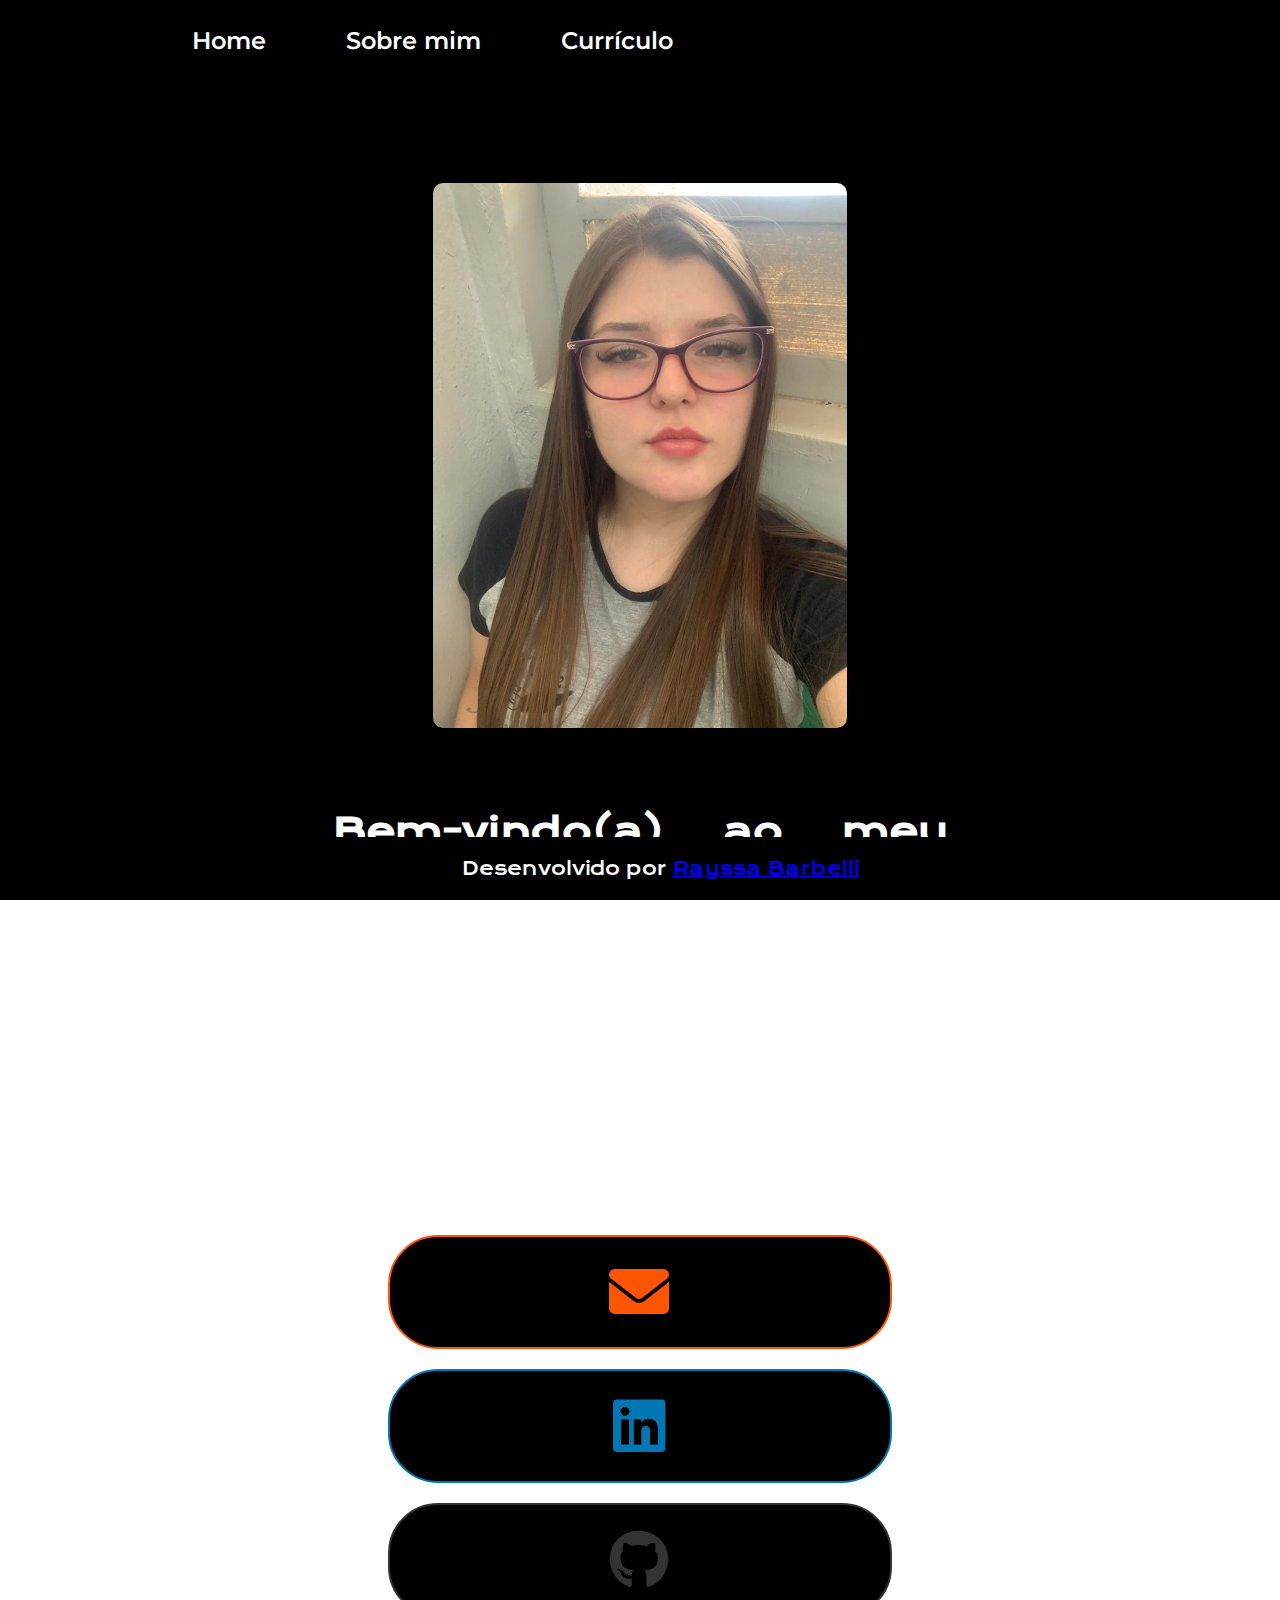
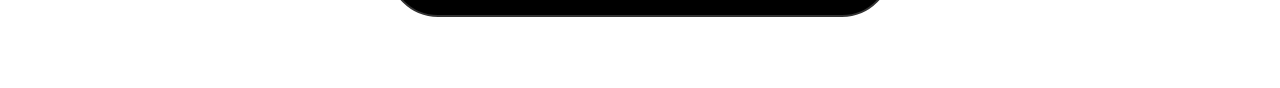
<file: index.html>
<!DOCTYPE html>
<html lang="pt-br">
<head>
    <meta charset="UTF-8">
    <meta name="viewport" content="width=device-width, initial-scale=1.0">
    <title>Portfólio Rayssa Barbelli</title>
    <link rel="stylesheet" href="./style/style.css">
    <link rel="stylesheet" href="https://cdnjs.cloudflare.com/ajax/libs/font-awesome/6.0.0-beta3/css/all.min.css">
</head>
<body>

        <header class="cabecalho">
            <nav class="cabecalho-menu">

                <a class="cabecalho-menu-links" href="index.html">Home</a>

                <a class="cabecalho-menu-links" href="sobremim.html">Sobre mim</a>

                <a class="cabecalho-menu-links" href="curriculo.html">Currículo</a>

            </nav>
        </header>

        <main class="conteudo">
            <section class="apresentacao-conteudo">
                <h1 class="apresentacao-conteudo-titulo">
                    Bem-vindo(a) ao meu portfólio online!
                </h1>
                
                <p class="apresentacao-conteudo-paragrafo">Olá, eu sou a Rayssa Barbelli.  Vamos conversar?  </p>

                <p class="apresentacao-conteudo-paragrafo"> Sou natural de Ribeirão Preto(SP). Sou uma jovem proativa e dedicada, apaixonada por desafios e sempre em busca de aprender coisas novas. Minha experiência profissional proporcionou oportunidades de desenvolver habilidades essenciais no ambiente de trabalho.</p>

                <h2 class="apresentacao-links-conteudo">Entre em contato:</h2>

                <div class="apresentacao-links">
                    

                    <a class="botao1" href="mailto:rayssareiser3@gmail.com">
                        <i class="fas fa-envelope"></i>
                    </a>

                    <a class="botao2" href="https://www.linkedin.com/in/rayssa-barbelli-96760b292" target="_blank">
                        <i class="fab fa-linkedin"></i>
                    </a>
                    
                    <a class="botao3" href="https://github.com/raybarbelli" target="_blank">
                        <i class="fab fa-github"></i>
                    </a>

             
                    
                </div>

            </section>
                <img class = "imagem" src="./assets/euzinha.jpg" alt="EUZINHA">
            </main>

        <footer class="rodape">
            <p>Desenvolvido por <a href="https://github.com/raybarbelli">Rayssa Barbelli</a></p>
        </footer>

        <br><br>
    
</body>
</html>
</file>
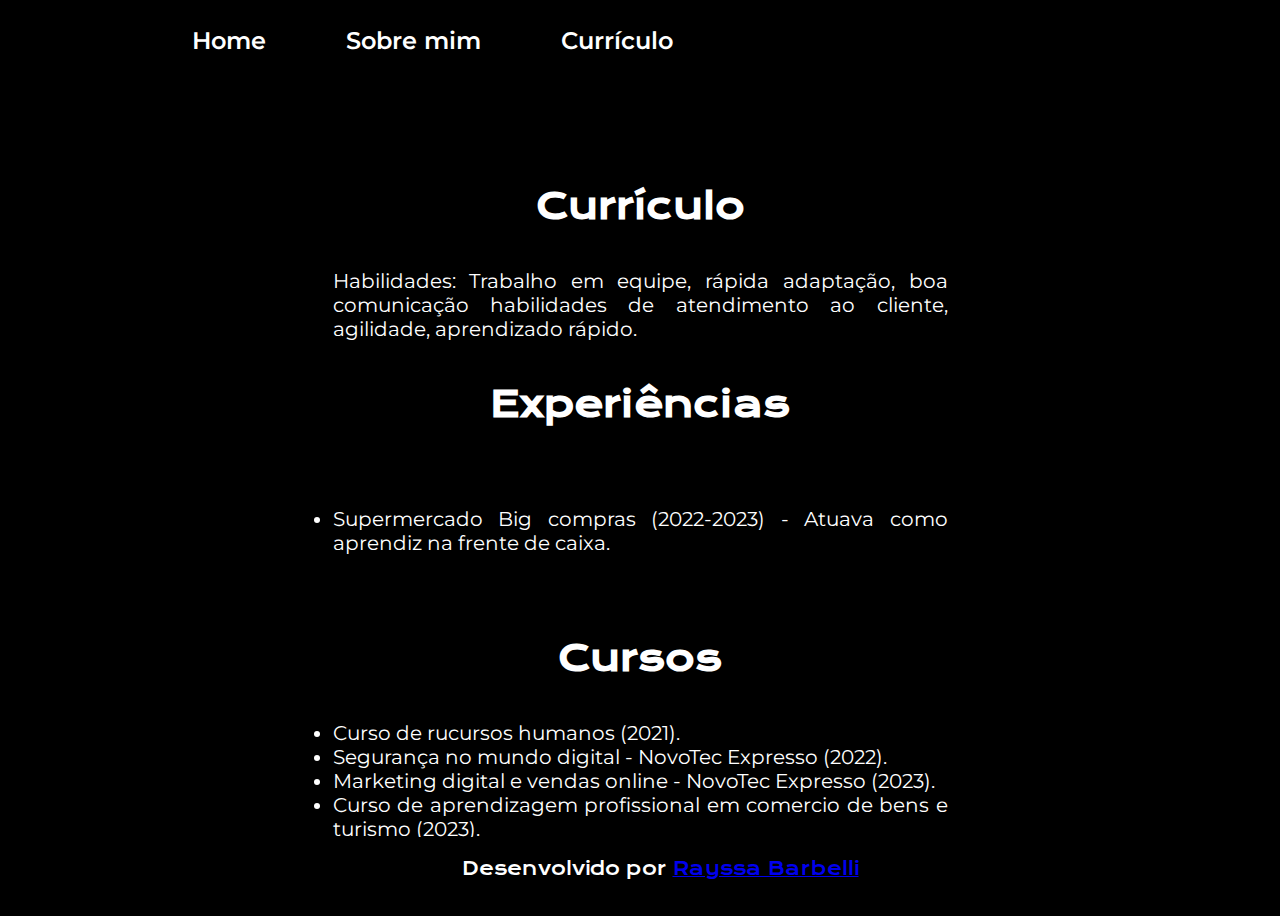
<file: curriculo.html>
<!DOCTYPE html>
<html lang="pt-br">
<head>
    <meta charset="UTF-8">
    <meta name="viewport" content="width=device-width, initial-scale=1.0">
    <title>Curriculo</title>
    <link rel="stylesheet" href="./style/curriculo.css">
</head>
<body>

    <header class="cabecalho">
        <nav class="cabecalho-menu">

            <a class="cabecalho-menu-links" href="index.html">Home</a>

            <a class="cabecalho-menu-links" href="sobremim.html">Sobre mim</a>

            <a class="cabecalho-menu-links" href="curriculo.html">Currículo</a>

        </nav>
    </header>

    <main class="conteudo">
        <section class="apresentacao-conteudo">
            <h1 class="apresentacao-conteudo-titulo">Currículo</h1>
            <p class="apresentacao-conteudo-paragrafo"> Habilidades: Trabalho em equipe, rápida adaptação, boa comunicação habilidades de atendimento ao cliente, agilidade, aprendizado rápido.
            </p>
            <h2 class="apresentacao-conteudo-titulo">Experiências</h2>
            <p class="apresentacao-conteudo-paragrafo">
                <ul class="apresentacao-conteudo-paragrafo">
                    <li>Supermercado Big compras (2022-2023) - Atuava como aprendiz na frente de caixa.</li>
                </ul>
            </p>
            <h2 class="apresentacao-conteudo-titulo">Cursos</h2>
           <div class="apresentacao-conteudo-paragrafo">
            <ul class="apresentacao-conteudo-paragrafo">
                
                <li>Curso de rucursos humanos (2021).</li>
                <li>Segurança no mundo digital - NovoTec Expresso (2022).</li>
                <li>Marketing digital e vendas online - NovoTec Expresso (2023).</li>
                <li>Curso de aprendizagem profissional em comercio de bens e turismo (2023).</li>
                <li>Ensino médio completo (2023).</li>
                
            </ul>
        
        </div>   
        </section>

    </main>

    <footer class="rodape">
        <p>Desenvolvido por <a href="https://github.com/raybarbelli">Rayssa Barbelli</a></p>
    </footer>
    
</body>
<br><br>
</html>
</file>
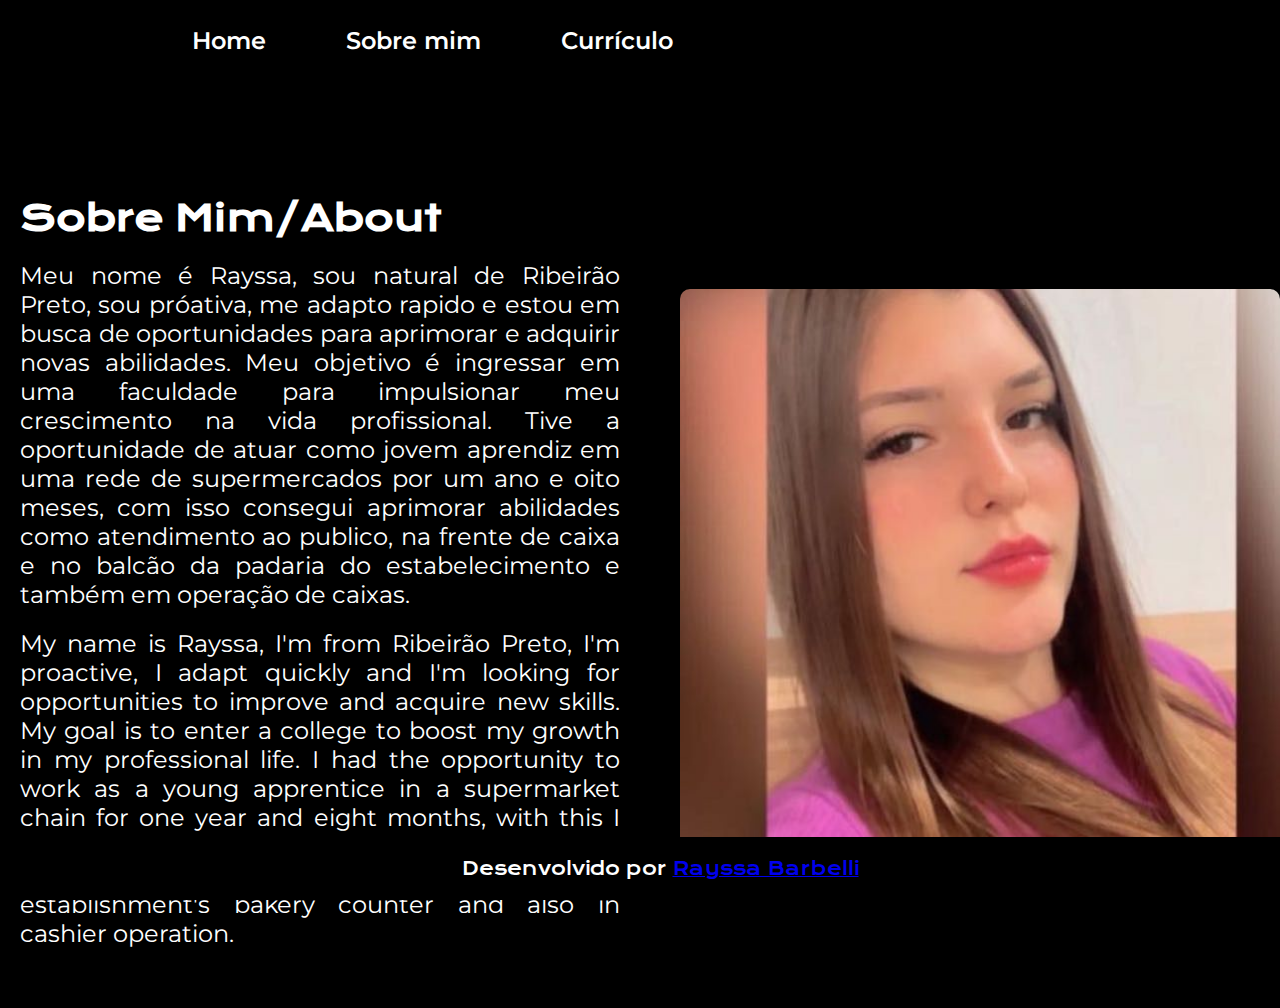
<file: sobremim.html>
<!DOCTYPE html>
<html lang="pt-br">
<head>
    <meta charset="UTF-8">
    <meta name="viewport" content="width=device-width, initial-scale=1.0">
    <title>Sobre mim</title>
    <link rel="stylesheet" href="./style/sobremim.css">
</head>
<body>

    <header class="cabecalho">
        <nav class="cabecalho-menu">

            <a class="cabecalho-menu-links" href="index.html">Home</a>

            <a class="cabecalho-menu-links" href="sobremim.html">Sobre mim</a>

            <a class="cabecalho-menu-links" href="curriculo.html">Currículo</a>

        </nav>
    </header>

    <main>
        <section class="sobre-mim">
            <div class="texto">
                <h1 class="titulo">Sobre Mim/About</h1>
                <p class="paragrafo"> Meu nome é Rayssa, sou natural de Ribeirão Preto, sou próativa, me adapto rapido e estou em busca de oportunidades para aprimorar e adquirir novas abilidades. Meu objetivo é ingressar em uma faculdade para impulsionar meu crescimento na vida profissional. Tive a oportunidade de atuar como jovem aprendiz em uma rede de supermercados por um ano e oito meses, com isso consegui aprimorar abilidades como atendimento ao publico, na frente de caixa e no balcão da padaria do estabelecimento e também em operação de caixas.</p>
                <p class="paragrafo"> My name is Rayssa, I'm from Ribeirão Preto, I'm proactive, I adapt quickly and I'm looking for opportunities to improve and acquire new skills. My goal is to enter a college to boost my growth in my professional life. I had the opportunity to work as a young apprentice in a supermarket chain for one year and eight months, with this I was able to improve skills such as customer service, front of the cashier and at the establishment's bakery counter and also in cashier operation. </p>
                
            </div>
            <div class="imagemsobremim">
                <img class="imagemfamiliagoku" src="./assets/eu_dois.jfif" alt="Rayssa Barbelli">
            </div>
        </section>
    </main>
    

    <footer class="rodape">
        <p>Desenvolvido por <a href="https://github.com/raybarbelli">Rayssa Barbelli</a></p>
    </footer>
    
</body>
</html>
</file>
<file: style/style.css>
/* Importa duas fontes do Google Fonts: Krona One e Montserrat */
@import url('https://fonts.googleapis.com/css2?family=Krona+One&family=Montserrat&display=swap');

/* Define estilos para todos os elementos, zerando margens e preenchimentos */
* {
    margin: 0;
    padding: 0;
}

/* Estilos para o elemento <body> */
body {
    /* Define a altura do corpo como 100% da altura visível da janela (viewport) */
    height: 100vh;

    /* Cria um gradiente de cores de cima para baixo como plano de fundo */
    background: linear-gradient(to bottom, #000000, #000000, #000000);

    /* Define o tamanho de fundo para cobrir toda a área disponível */
    background-size: cover;

    /* Impede a repetição do plano de fundo ao longo dos eixos */
    background-repeat: no-repeat;

    /* Fixa o plano de fundo para que ele não role com o conteúdo da página */
    background-attachment: fixed;

    /* Remove margens para o corpo */
    margin: 0;

    /* Define a cor do texto dentro do corpo como branco */
    color: white;
}

.cabecalho {
    padding: 2% 0% 0% 15%;
}

.cabecalho-menu {
    display: flex;
    gap: 80px;
}

.cabecalho-menu-links{
    font-family: 'Montserrat', sans-serif;
    font-size: 24px;
    font-weight: 600;
    color: white;
    text-decoration: none;
}


/* Define a cor do texto para elementos com a classe .titulo-destaque como d38b06 (laranja) */
.titulo-destaque {
    color: #d38b06;
}

/* Estilos para elementos com a classe .conteudo */
.conteudo {
    /* Define a altura do elemento como automática (ajustada ao conteúdo) */
    height: auto;

    /* Define a direção dos elementos filhos como coluna (de cima para baixo) */
    flex-direction: column;

    /* Define uma margem ao redor do elemento de 10% */
    margin: 10%;

    /* Transforma o elemento em um contêiner flexível */
    display: flex;

    /* Alinha os itens verticalmente no centro do contêiner */
    align-items: center;

    /* Distribui o espaço restante entre os itens horizontalmente */
    justify-content: space-between;

    margin-bottom: 15px;
}

/* Estilos para elementos com a classe .apresentacao-conteudo */
.apresentacao-conteudo {
    /* Define a largura do elemento como 615px */
    width: 615px;

    /* Transforma o elemento em um contêiner flexível com direção de coluna */
    display: flex;
    flex-direction: column;

    /* Centraliza verticalmente os elementos dentro do contêiner */
    justify-content: center;

    /* Centraliza horizontalmente os elementos dentro do contêiner */
    align-items: center;

    /* Centraliza o alinhamento do texto dentro do contêiner */
    text-align: center;

    /* Define a altura do elemento como automática (ajustada ao conteúdo) */
    height: auto;

    /* Define o espaçamento entre os elementos filhos como 40px */
    gap: 40px;

    /* Define a ordem do elemento como 2 na ordem de exibição */
    order: 2;
}

/* Estilos para elementos com a classe .apresentacao-conteudo-titulo */
.apresentacao-conteudo-titulo {
    /* Define o tamanho da fonte como 36px */
    font-size: 36px;

    /* Define a família de fontes como 'Krona One' com fallback para sans-serif */
    font-family: 'Krona One', sans-serif;

    /* Alinha o texto justificado */
    text-align: justify;
}

/* Estilos para elementos com a classe .apresentacao-conteudo-paragrafo */
.apresentacao-conteudo-paragrafo {
    /* Define o tamanho da fonte como 24px */
    font-size: 20px;

    /* Define a família de fontes como 'Montserrat' com fallback para sans-serif */
    font-family: 'Montserrat', sans-serif;

    /* Alinha o texto justificado */
    text-align: justify;
}


/* Iniciando estilização da ancora1 (botao1) */

/* Estilos para elementos com a classe .apresentacao-links */
.apresentacao-links {
    /* Define a largura do elemento como 500px */
    width: 500px;

    /* Transforma o elemento em um contêiner flexível com direção de coluna */
    display: flex;
    flex-direction: column;

    /* Centraliza horizontalmente os elementos dentro do contêiner */
    align-items: center;

    /* Define o espaçamento entre os elementos filhos como 20px */
    gap: 20px;
}

.apresentacao-links-conteudo{
    font-family: 'Krona One', sans-serif;
    font-weight: 400;
    font-size: 24px;

}

/* Estilos para elementos com a classe .botao1 */
.botao1 {
    /* Define a cor de fundo como preto */
    background-color: #000;

    /* Define a cor do texto como laranja */
    color: #ff5500;

    /* Define a largura do elemento como 500px */
    width: 500px;

    /* Define a altura do elemento como 80px */
    height: 80px;

    /* Alinha o texto ao centro horizontalmente */
    text-align: center;

    /* Alinha os itens verticalmente ao centro */
    align-items: center;

    /* Adiciona uma borda de 2px sólida laranja */
    border: 2px solid #ff5500;

    /* Define um raio de borda de 50px para criar um botão circular */
    border-radius: 50px;

    /* Define o tamanho da fonte como 36px */
    font-size: 36px;

    /* Adiciona preenchimento de 15px vertical e 0 horizontal */
    padding: 15px 0;

    /* Remove a decoração de texto (sublinhado) */
    text-decoration: none;

    /* Define a família de fontes como 'Rock Salt' com fallback para cursive */
    font-family: 'Rock Salt', cursive;

    /* Define um espaçamento entre as letras */
    letter-spacing: 2px;

    /* Transforma o texto em letras maiúsculas */
    text-transform: uppercase;

    /* Define a posição como relativa para uso de posicionamento absoluto */
    position: relative;

    /* Define o overflow como escondido para recortar conteúdo extra */
    overflow: hidden;
}


/* Pseudo-elemento ::before para elementos com a classe .botao1 */
.botao1::before {
    /* Adiciona um conteúdo vazio ao pseudo-elemento */
    content: "";

    /* Define a posição como absoluta para posicionamento personalizado */
    position: absolute;

    /* Define a posição superior do pseudo-elemento como 0 */
    top: 0;

    /* Define a posição esquerda do pseudo-elemento como -100% (fora da tela) */
    left: -100%;

    /* Define a largura do pseudo-elemento como 100% */
    width: 100%;

    /* Define a altura do pseudo-elemento como 100% */
    height: 100%;

    /* Cria um gradiente linear de 45 graus para o fundo do pseudo-elemento */
    background: linear-gradient(45deg, transparent, #ff5500);

    /* Adiciona uma transição suave de 0.5 segundos */
    transition: 0.5s;
}

/* Pseudo-elemento ::before ao passar o mouse sobre elementos com a classe .botao1 */
.botao1:hover::before {
    /* Move o pseudo-elemento completamente para a direita */
    left: 100%;
}

/* Elemento <i> dentro de elementos com a classe .botao1 */
.botao1 i {
    /* Define a posição como absoluta para posicionamento personalizado */
    position: absolute;

    /* Centraliza horizontalmente na metade do elemento pai */
    left: 50%;

    /* Centraliza verticalmente na metade do elemento pai */
    top: 50%;

    /* Move o elemento <i> 50% para a esquerda e 50% para cima */
    transform: translate(-50%, -50%);

    /* Define o tamanho da fonte como 60px */
    font-size: 60px;
}


/* fim da estilização ancora 1(botao1) */

/* Inicio da estilização ancora 2(botao2) */

.botao2 {
    background-color: #000;
    color: #0077B5; /* Cor padrão do LinkedIn */
    width: 500px;
    height: 80px;
    align-items: center;
    text-align: center;
    border: 2px solid #0077B5;
    border-radius: 50px;
    font-size: 36px;
    padding: 15px 0;
    text-decoration: none;
    font-family: 'Rock Salt', cursive;
    letter-spacing: 2px;
    text-transform: uppercase;
    position: relative;
    overflow: hidden;
}

.botao2::before {
    content: "";
    position: absolute;
    top: 0;
    left: -100%;
    width: 100%;
    height: 100%;
    background: linear-gradient(45deg, transparent, #0077B5);
    transition: 0.5s;
}

.botao2:hover::before {
    left: 100%;
}

.botao2 i {
    position: absolute;
    font-size: 60px;
    left: 50%;
    top: 50%;
    transform: translate(-50%, -50%);
}

/* fim da estilização ancora2(botao2) */

/* inicio estilizaçãp ancora3(botao3) */

.botao3 {
    background-color: #000;
    align-items: center;
    color: #333; /* Cor padrão do GitHub */
    width: 500px;   
    height: 80px; 
    display: flex;
    align-items: center;
    justify-content: center;
    border: 2px solid #333;
    border-radius: 50px;
    font-size: 24px;
    padding: 15px 0;
    text-decoration: none;
    font-family: 'Rock Salt', cursive;
    letter-spacing: 2px;
    text-transform: uppercase;
    position: relative;
    overflow: hidden;
    margin-bottom: 20px;
}

.botao3::before {
    content: "";
    position: absolute;
    top: 0;
    left: -100%;
    width: 100%;
    height: 100%;
    background: linear-gradient(45deg, transparent, #333);
    transition: 0.5s;
}

.botao3:hover::before {
    left: 100%;
}

.botao3 i {
    position: absolute;
    font-size: 60px;
    left: 50%;
    top: 50%;
    transform: translate(-50%, -50%);
}

/* fim da estilização ancora3(botao3) */

/* inicio estilização ancora4(botao4) */

.botao4 {
    background-color: #000;
    align-items: center;
    color: #25D366; /* Cor padrão do WhatsApp */
    width: 500px;   
    height: 80px; 
    display: flex;
    align-items: center;
    justify-content: center;
    border: 2px solid#25D366;
    border-radius: 50px;
    font-size: 24px;
    padding: 15px 0;
    text-decoration: none;
    font-family: 'Rock Salt', cursive;
    letter-spacing: 2px;
    text-transform: uppercase;
    position: relative;
    overflow: hidden;
}

.botao4::before {
    content: "";
    position: absolute;
    top: 0;
    left: -100%;
    width: 100%;
    height: 100%;
    background: linear-gradient(45deg, transparent, #25D366);
    transition: 0.5s;
}

.botao4:hover::before {
    left: 100%;
}

.botao4 i {
    position: absolute;
    font-size: 60px;
    left: 50%;
    top: 50%;
    transform: translate(-50%, -50%);
}

/* fim estilização ancora4(botao4) */

/* inicio estilização ancora5(botao5) */

.botao5 {
    background-color: #000;
    align-items: center;
    color: #b61ca9; /* Cor padrão do Instagram */
    width: 500px;   
    height: 80px; 
    display: flex;
    align-items: center;
    justify-content: center;
    border: 2px solid#b61ca9;
    border-radius: 50px;
    font-size: 24px;
    padding: 15px 0;
    text-decoration: none;
    font-family: 'Rock Salt', cursive;
    letter-spacing: 2px;
    text-transform: uppercase;
    position: relative;
    overflow: hidden;
    margin-bottom: 15px;
}

.botao5::before {
    content: "";
    position: absolute;
    top: 0;
    left: -100%;
    width: 100%;
    height: 100%;
    background: linear-gradient(45deg, transparent, #2a0887);
    transition: 0.5s;
}

.botao5:hover::before {
    left: 100%;
}

.botao5 i {
    position: absolute;
    font-size: 60px;
    left: 50%;
    top: 50%;
    transform: translate(-50%, -50%);
}

/* fim estilização ancora5(botao5) */

/* inicio estilização imagem */

/* Estilos para elementos com a classe .imagem */
.imagem {
    /* Define a largura máxima do elemento como 100% */
    max-width: 100%;

    /* Define a largura do elemento como 650px */
    width: 414px;

    /* Define a altura do elemento como 650px */
    height: 545px;

    /* Alinha o conteúdo ao centro horizontalmente */
    text-align: center;

    /* Alinha os itens verticalmente ao centro */
    align-items: center;

    /* Adiciona curvatura nos cantos do elemento */
    border-radius: 10px;

    /* Adiciona uma sombra suave ao elemento */
    box-shadow: 0px 0px 20px rgba(0, 0, 0, 0.8);

    /* Adiciona uma transição suave à escala do elemento */
    transition: transform 0.3s ease-in-out;

    /* Define a posição como relativa para uso de posicionamento absoluto */
    position: relative;

    /* Define o overflow como escondido para recortar conteúdo extra */
    overflow: hidden;

    /* Define a ordem do elemento como 1 na ordem de exibição */
    order: 1;

    /* Adiciona margem inferior de 80px */
    margin-bottom: 80px;
}

/* Elemento <img> dentro de elementos com a classe .imagem */
.imagem img {
    /* Faz a imagem se ajustar mantendo a proporção */
    object-fit: cover;

    /* Torna a imagem um elemento de bloco */
    display: block;

    /* Define a largura e a altura como 100% para preencher o elemento pai */
    width: 100%;
    height: 100%;
}

/* Pseudo-elementos ::before e ::after para elementos com a classe .imagem */
.imagem::before,
.imagem::after {
    /* Adiciona um conteúdo vazio aos pseudo-elementos */
    content: "";

    /* Define a posição como absoluta para posicionamento personalizado */
    position: absolute;

    /* Define a largura e a altura dos pseudo-elementos como 10px */
    width: 10px;
    height: 10px;

    /* Adiciona uma borda de 2px sólida laranja aos pseudo-elementos */
    border: 2px solid #ff5500;

    /* Define o fundo dos pseudo-elementos como transparente */
    background-color: transparent;
}

/* Pseudo-elemento ::before ao canto superior esquerdo do elemento com a classe .imagem */
.imagem::before {
    /* Posiciona o pseudo-elemento no canto superior esquerdo */
    top: 0;
    left: 0;

    /* Adiciona curvatura de borda no canto superior esquerdo */
    border-top-left-radius: 10px;

    /* Define as larguras das bordas do pseudo-elemento */
    border-width: 2px 0 0 2px;
}

/* Pseudo-elemento ::after ao canto inferior direito do elemento com a classe .imagem */
.imagem::after {
    /* Posiciona o pseudo-elemento no canto inferior direito */
    bottom: 0;
    right: 0;

    /* Adiciona curvatura de borda no canto inferior direito */
    border-bottom-right-radius: 10px;

    /* Define as larguras das bordas do pseudo-elemento */
    border-width: 0 2px 2px 0;
}

/* Efeito ao passar o mouse sobre elementos com a classe .imagem */
.imagem:hover {
    /* Aumenta a escala do elemento em 10% */
    transform: scale(1.1);
}

/* Espaçamento entre o conteúdo principal (main) e o rodapé (footer) */
.rodape {
    position: fixed;
    bottom: 0;
    left: 0;
    width: 100%;
    color: white; /* Define a cor do texto como branca */
    background-color: black;
    display: flex;
    align-items: center;
    justify-content: center;
    text-align: center;
    font-family: 'Krona One', sans-serif;
    font-size: 18px;
    font-weight: 400;
    padding: 20px;
}

/* Estilo de link no rodapé quando passa o mouse */
.rodape a:hover {
    color: #ffffff; /* Define a cor do link quando passa o mouse para branca */
    text-decoration: none; /* Remove o sublinhado ao passar o mouse */
}
</file>
<file: style/curriculo.css>
/* Importa duas fontes do Google Fonts: Krona One e Montserrat */
@import url('https://fonts.googleapis.com/css2?family=Krona+One&family=Montserrat&display=swap');

/* Define estilos para todos os elementos, zerando margens e preenchimentos */
* {
    margin: 0;
    padding: 0;
}

/* Estilos para o elemento <body> */
body {
    /* Define a altura do corpo como 100% da altura visível da janela (viewport) */
    height: 100vh;

    /* Cria um gradiente de cores de cima para baixo como plano de fundo */
    background: black;

    /* Define o tamanho de fundo para cobrir toda a área disponível */
    background-size: cover;

    /* Impede a repetição do plano de fundo ao longo dos eixos */
    background-repeat: no-repeat;

    /* Fixa o plano de fundo para que ele não role com o conteúdo da página */
    background-attachment: fixed;

    /* Remove margens para o corpo */
    margin: 0;

    /* Define a cor do texto dentro do corpo como branco */
    color: white;
}

.cabecalho {
    padding: 2% 0% 0% 15%;
}

.cabecalho-menu {
    display: flex;
    gap: 80px;
}

.cabecalho-menu-links{
    font-family: 'Montserrat', sans-serif;
    font-size: 24px;
    font-weight: 600;
    color: white;
    text-decoration: none;
}


/* Define a cor do texto para elementos com a classe .titulo-destaque como d38b06 (laranja) */
.titulo-destaque {
    color: #d38b06;
}

/* Estilos para elementos com a classe .conteudo */
.conteudo {
    /* Define a altura do elemento como automática (ajustada ao conteúdo) */
    height: auto;

    /* Define a direção dos elementos filhos como coluna (de cima para baixo) */
    flex-direction: column;

    /* Define uma margem ao redor do elemento de 10% */
    margin: 10%;

    /* Transforma o elemento em um contêiner flexível */
    display: flex;

    /* Alinha os itens verticalmente no centro do contêiner */
    align-items: center;

    /* Distribui o espaço restante entre os itens horizontalmente */
    justify-content: space-between;

    margin-bottom: 15px;
}

/* Estilos para elementos com a classe .apresentacao-conteudo */
.apresentacao-conteudo {
    /* Define a largura do elemento como 615px */
    width: 615px;

    /* Transforma o elemento em um contêiner flexível com direção de coluna */
    display: flex;
    flex-direction: column;

    /* Centraliza verticalmente os elementos dentro do contêiner */
    justify-content: center;

    /* Centraliza horizontalmente os elementos dentro do contêiner */
    align-items: center;

    /* Centraliza o alinhamento do texto dentro do contêiner */
    text-align: center;

    /* Define a altura do elemento como automática (ajustada ao conteúdo) */
    height: auto;

    /* Define o espaçamento entre os elementos filhos como 40px */
    gap: 40px;

    /* Define a ordem do elemento como 2 na ordem de exibição */
    order: 2;
}

/* Estilos para elementos com a classe .apresentacao-conteudo-titulo */
.apresentacao-conteudo-titulo {
    /* Define o tamanho da fonte como 36px */
    font-size: 36px;

    /* Define a família de fontes como 'Krona One' com fallback para sans-serif */
    font-family: 'Krona One', sans-serif;

    /* Alinha o texto justificado */
    text-align: justify;
}

/* Estilos para elementos com a classe .apresentacao-conteudo-paragrafo */
.apresentacao-conteudo-paragrafo {
    /* Define o tamanho da fonte como 24px */
    font-size: 20px;

    /* Define a família de fontes como 'Montserrat' com fallback para sans-serif */
    font-family: 'Montserrat', sans-serif;

    /* Alinha o texto justificado */
    text-align: justify;
}


/* Iniciando estilização da ancora1 (botao1) */

/* Estilos para elementos com a classe .apresentacao-links */
.apresentacao-links {
    /* Define a largura do elemento como 500px */
    width: 500px;

    /* Transforma o elemento em um contêiner flexível com direção de coluna */
    display: flex;
    flex-direction: column;

    /* Centraliza horizontalmente os elementos dentro do contêiner */
    align-items: center;

    /* Define o espaçamento entre os elementos filhos como 20px */
    gap: 20px;
}

.apresentacao-links-conteudo{
    font-family: 'Krona One', sans-serif;
    font-weight: 400;
    font-size: 24px;

}

/* Estilos para elementos com a classe .botao1 */
.botao1 {
    /* Define a cor de fundo como preto */
    background-color: #000;

    /* Define a cor do texto como laranja */
    color: #ff5500;

    /* Define a largura do elemento como 500px */
    width: 500px;

    /* Define a altura do elemento como 80px */
    height: 80px;

    /* Alinha o texto ao centro horizontalmente */
    text-align: center;

    /* Alinha os itens verticalmente ao centro */
    align-items: center;

    /* Adiciona uma borda de 2px sólida laranja */
    border: 2px solid #ff5500;

    /* Define um raio de borda de 50px para criar um botão circular */
    border-radius: 50px;

    /* Define o tamanho da fonte como 36px */
    font-size: 36px;

    /* Adiciona preenchimento de 15px vertical e 0 horizontal */
    padding: 15px 0;

    /* Remove a decoração de texto (sublinhado) */
    text-decoration: none;

    /* Define a família de fontes como 'Rock Salt' com fallback para cursive */
    font-family: 'Rock Salt', cursive;

    /* Define um espaçamento entre as letras */
    letter-spacing: 2px;

    /* Transforma o texto em letras maiúsculas */
    text-transform: uppercase;

    /* Define a posição como relativa para uso de posicionamento absoluto */
    position: relative;

    /* Define o overflow como escondido para recortar conteúdo extra */
    overflow: hidden;
}


/* Pseudo-elemento ::before para elementos com a classe .botao1 */
.botao1::before {
    /* Adiciona um conteúdo vazio ao pseudo-elemento */
    content: "";

    /* Define a posição como absoluta para posicionamento personalizado */
    position: absolute;

    /* Define a posição superior do pseudo-elemento como 0 */
    top: 0;

    /* Define a posição esquerda do pseudo-elemento como -100% (fora da tela) */
    left: -100%;

    /* Define a largura do pseudo-elemento como 100% */
    width: 100%;

    /* Define a altura do pseudo-elemento como 100% */
    height: 100%;

    /* Cria um gradiente linear de 45 graus para o fundo do pseudo-elemento */
    background: linear-gradient(45deg, transparent, #ff5500);

    /* Adiciona uma transição suave de 0.5 segundos */
    transition: 0.5s;
}

/* Pseudo-elemento ::before ao passar o mouse sobre elementos com a classe .botao1 */
.botao1:hover::before {
    /* Move o pseudo-elemento completamente para a direita */
    left: 100%;
}

/* Elemento <i> dentro de elementos com a classe .botao1 */
.botao1 i {
    /* Define a posição como absoluta para posicionamento personalizado */
    position: absolute;

    /* Centraliza horizontalmente na metade do elemento pai */
    left: 50%;

    /* Centraliza verticalmente na metade do elemento pai */
    top: 50%;

    /* Move o elemento <i> 50% para a esquerda e 50% para cima */
    transform: translate(-50%, -50%);

    /* Define o tamanho da fonte como 60px */
    font-size: 60px;
}


/* fim da estilização ancora 1(botao1) */

/* Inicio da estilização ancora 2(botao2) */

.botao2 {
    background-color: #000;
    color: #0077B5; /* Cor padrão do LinkedIn */
    width: 500px;
    height: 80px;
    align-items: center;
    text-align: center;
    border: 2px solid #0077B5;
    border-radius: 50px;
    font-size: 36px;
    padding: 15px 0;
    text-decoration: none;
    font-family: 'Rock Salt', cursive;
    letter-spacing: 2px;
    text-transform: uppercase;
    position: relative;
    overflow: hidden;
}

.botao2::before {
    content: "";
    position: absolute;
    top: 0;
    left: -100%;
    width: 100%;
    height: 100%;
    background: linear-gradient(45deg, transparent, #0077B5);
    transition: 0.5s;
}

.botao2:hover::before {
    left: 100%;
}

.botao2 i {
    position: absolute;
    font-size: 60px;
    left: 50%;
    top: 50%;
    transform: translate(-50%, -50%);
}

/* fim da estilização ancora2(botao2) */

/* inicio estilizaçãp ancora3(botao3) */

.botao3 {
    background-color: #000;
    align-items: center;
    color: #333; /* Cor padrão do GitHub */
    width: 500px;   
    height: 80px; 
    display: flex;
    align-items: center;
    justify-content: center;
    border: 2px solid #333;
    border-radius: 50px;
    font-size: 24px;
    padding: 15px 0;
    text-decoration: none;
    font-family: 'Rock Salt', cursive;
    letter-spacing: 2px;
    text-transform: uppercase;
    position: relative;
    overflow: hidden;
    margin-bottom: 20px;
}

.botao3::before {
    content: "";
    position: absolute;
    top: 0;
    left: -100%;
    width: 100%;
    height: 100%;
    background: linear-gradient(45deg, transparent, #333);
    transition: 0.5s;
}

.botao3:hover::before {
    left: 100%;
}

.botao3 i {
    position: absolute;
    font-size: 60px;
    left: 50%;
    top: 50%;
    transform: translate(-50%, -50%);
}

/* fim da estilização ancora3(botao3) */

/* inicio estilização ancora4(botao4) */

.botao4 {
    background-color: #000;
    align-items: center;
    color: #25D366; /* Cor padrão do WhatsApp */
    width: 500px;   
    height: 80px; 
    display: flex;
    align-items: center;
    justify-content: center;
    border: 2px solid#25D366;
    border-radius: 50px;
    font-size: 24px;
    padding: 15px 0;
    text-decoration: none;
    font-family: 'Rock Salt', cursive;
    letter-spacing: 2px;
    text-transform: uppercase;
    position: relative;
    overflow: hidden;
}

.botao4::before {
    content: "";
    position: absolute;
    top: 0;
    left: -100%;
    width: 100%;
    height: 100%;
    background: linear-gradient(45deg, transparent, #25D366);
    transition: 0.5s;
}

.botao4:hover::before {
    left: 100%;
}

.botao4 i {
    position: absolute;
    font-size: 60px;
    left: 50%;
    top: 50%;
    transform: translate(-50%, -50%);
}

/* fim estilização ancora4(botao4) */

/* inicio estilização ancora5(botao5) */

.botao5 {
    background-color: #000;
    align-items: center;
    color: #b61ca9; /* Cor padrão do Instagram */
    width: 500px;   
    height: 80px; 
    display: flex;
    align-items: center;
    justify-content: center;
    border: 2px solid#b61ca9;
    border-radius: 50px;
    font-size: 24px;
    padding: 15px 0;
    text-decoration: none;
    font-family: 'Rock Salt', cursive;
    letter-spacing: 2px;
    text-transform: uppercase;
    position: relative;
    overflow: hidden;
    margin-bottom: 15px;
}

.botao5::before {
    content: "";
    position: absolute;
    top: 0;
    left: -100%;
    width: 100%;
    height: 100%;
    background: linear-gradient(45deg, transparent, #2a0887);
    transition: 0.5s;
}

.botao5:hover::before {
    left: 100%;
}

.botao5 i {
    position: absolute;
    font-size: 60px;
    left: 50%;
    top: 50%;
    transform: translate(-50%, -50%);
}

/* fim estilização ancora5(botao5) */

/* inicio estilização imagem */

/* Estilos para elementos com a classe .imagem */
.imagem {
    /* Define a largura máxima do elemento como 100% */
    max-width: 100%;

    /* Define a largura do elemento como 650px */
    width: 414px;

    /* Define a altura do elemento como 650px */
    height: 545px;

    /* Alinha o conteúdo ao centro horizontalmente */
    text-align: center;

    /* Alinha os itens verticalmente ao centro */
    align-items: center;

    /* Adiciona curvatura nos cantos do elemento */
    border-radius: 10px;

    /* Adiciona uma sombra suave ao elemento */
    box-shadow: 0px 0px 20px rgba(0, 0, 0, 0.8);

    /* Adiciona uma transição suave à escala do elemento */
    transition: transform 0.3s ease-in-out;

    /* Define a posição como relativa para uso de posicionamento absoluto */
    position: relative;

    /* Define o overflow como escondido para recortar conteúdo extra */
    overflow: hidden;

    /* Define a ordem do elemento como 1 na ordem de exibição */
    order: 1;

    /* Adiciona margem inferior de 80px */
    margin-bottom: 80px;
}

/* Elemento <img> dentro de elementos com a classe .imagem */
.imagem img {
    /* Faz a imagem se ajustar mantendo a proporção */
    object-fit: cover;

    /* Torna a imagem um elemento de bloco */
    display: block;

    /* Define a largura e a altura como 100% para preencher o elemento pai */
    width: 100%;
    height: 100%;
}

/* Pseudo-elementos ::before e ::after para elementos com a classe .imagem */
.imagem::before,
.imagem::after {
    /* Adiciona um conteúdo vazio aos pseudo-elementos */
    content: "";

    /* Define a posição como absoluta para posicionamento personalizado */
    position: absolute;

    /* Define a largura e a altura dos pseudo-elementos como 10px */
    width: 10px;
    height: 10px;

    /* Adiciona uma borda de 2px sólida laranja aos pseudo-elementos */
    border: 2px solid #ff5500;

    /* Define o fundo dos pseudo-elementos como transparente */
    background-color: transparent;
}

/* Pseudo-elemento ::before ao canto superior esquerdo do elemento com a classe .imagem */
.imagem::before {
    /* Posiciona o pseudo-elemento no canto superior esquerdo */
    top: 0;
    left: 0;

    /* Adiciona curvatura de borda no canto superior esquerdo */
    border-top-left-radius: 10px;

    /* Define as larguras das bordas do pseudo-elemento */
    border-width: 2px 0 0 2px;
}

/* Pseudo-elemento ::after ao canto inferior direito do elemento com a classe .imagem */
.imagem::after {
    /* Posiciona o pseudo-elemento no canto inferior direito */
    bottom: 0;
    right: 0;

    /* Adiciona curvatura de borda no canto inferior direito */
    border-bottom-right-radius: 10px;

    /* Define as larguras das bordas do pseudo-elemento */
    border-width: 0 2px 2px 0;
}

/* Efeito ao passar o mouse sobre elementos com a classe .imagem */
.imagem:hover {
    /* Aumenta a escala do elemento em 10% */
    transform: scale(1.1);
}

/* Espaçamento entre o conteúdo principal (main) e o rodapé (footer) */
.rodape {
    position: fixed;
    bottom: 0;
    left: 0;
    width: 100%;
    color: white; /* Define a cor do texto como branca */
    background-color: black;
    display: flex;
    align-items: center;
    justify-content: center;
    text-align: center;
    font-family: 'Krona One', sans-serif;
    font-size: 18px;
    font-weight: 400;
    padding: 20px;
}

/* Estilo de link no rodapé quando passa o mouse */
.rodape a:hover {
    color: #ffffff; /* Define a cor do link quando passa o mouse para branca */
    text-decoration: none; /* Remove o sublinhado ao passar o mouse */
}
</file>
<file: style/sobremim.css>
/* Importa duas fontes do Google Fonts: Krona One e Montserrat */
@import url('https://fonts.googleapis.com/css2?family=Krona+One&family=Montserrat&display=swap');

/* Define estilos para todos os elementos, zerando margens e preenchimentos */
* {
    margin: 0;
    padding: 0;
}

/* Estilos para o elemento <body> */
body {
    /* Define a altura do corpo como 100% da altura visível da janela (viewport) */
    height: 100vh;

    /* Cria um gradiente de cores de cima para baixo como plano de fundo */
    background: black;

    /* Define o tamanho de fundo para cobrir toda a área disponível */
    background-size: cover;

    /* Impede a repetição do plano de fundo ao longo dos eixos */
    background-repeat: no-repeat;

    /* Fixa o plano de fundo para que ele não role com o conteúdo da página */
    background-attachment: fixed;

    /* Remove margens para o corpo */
    margin: 0;

    /* Define a cor do texto dentro do corpo como branco */
    color: white;
}

/* Espaçamento entre o cabeçalho (header) e o conteúdo principal (main) */
.cabecalho {
    padding: 2% 0% 0% 15%;
    margin-bottom: 120px; /* Adicione margem na parte inferior do cabeçalho */
}

/* Estilos para o menu do cabeçalho */
.cabecalho-menu {
    display: flex;
    gap: 80px;
}

.cabecalho-menu-links{
    font-family: 'Montserrat', sans-serif;
    font-size: 24px;
    font-weight: 600;
    color: white;
    text-decoration: none;
}

/* Espaçamento entre o conteúdo principal (main) e o rodapé (footer) */
.sobre-mim {
    display: flex;
    flex-direction: row;
    align-items: center;
    gap: 40px;
    margin-bottom: 40px; /* Adicione margem na parte inferior do conteúdo principal */
    justify-content: space-between;
}

.texto {
    flex: 1;
    padding: 20px; /* Ajuste o espaçamento conforme necessário */
    margin-bottom: 20px;
}

.titulo{
     /* Define o tamanho da fonte como 36px */
     font-size: 36px;

     /* Define a família de fontes como 'Krona One' com fallback para sans-serif */
     font-family: 'Krona One', sans-serif;
 
     /* Alinha o texto justificado */
     text-align: justify;

     /* Adicione uma margem inferior para separar do parágrafo */
     margin-bottom: 20px; /* Você pode ajustar esse valor conforme necessário */
}


.paragrafo{
     /* Define o tamanho da fonte como 24px */
     font-size: 24px;

     /* Define a família de fontes como 'Montserrat' com fallback para sans-serif */
     font-family: 'Montserrat', sans-serif;
 
     /* Alinha o texto justificado */
     text-align: justify;
     margin-bottom: 20px;
}

.imagemsobremim {
    flex: 1;
    flex-direction: row;
    text-align: center; /* Centraliza a imagem horizontalmente */
    
    position: relative; /* Permite sobrepor elementos filhos */
    overflow: hidden; /* Esconde elementos filhos que podem estender além da imagem */
    transition: 0.3s ease-in-out; /* Efeito de escurecimento com transição suave quando o mouse passa sobre a imagem */
}

.imagemsobremim:hover {
    filter: brightness(0.7); /* Escurece a imagem em 30% (70% de brilho) ao passar o mouse */
}

.imagemfamiliagoku {
    max-width: 100%; /* A imagem se ajustará ao tamanho do contêiner pai */
    height: auto;
    border-radius: 10px; /* Adiciona curvatura nos cantos do elemento */
    transition: transform 0.3s ease-in-out; /* Efeito de transição suave ao passar o mouse sobre a imagem */
}

/* Efeito de escala suave ao passar o mouse sobre a imagem */
.imagemsobremim:hover .imagemfamiliagoku {
    transform: scale(1.1); /* Aumenta a escala da imagem em 10% ao passar o mouse */
}


/* Espaçamento entre o conteúdo principal (main) e o rodapé (footer) */
.rodape {
    position: fixed;
    bottom: 0;
    left: 0;
    width: 100%;
    color: white;
    background-color: #000000;
    display: flex;
    align-items: center;
    justify-content: center;
    text-align: center;
    font-family: 'Krona One', sans-serif;
    font-size: 18px;
    font-weight: 400;
    padding: 20px;
}

/* Estilo de link no rodapé */
.rodape a:hover {
    color: #ffffff;
}
</file>
